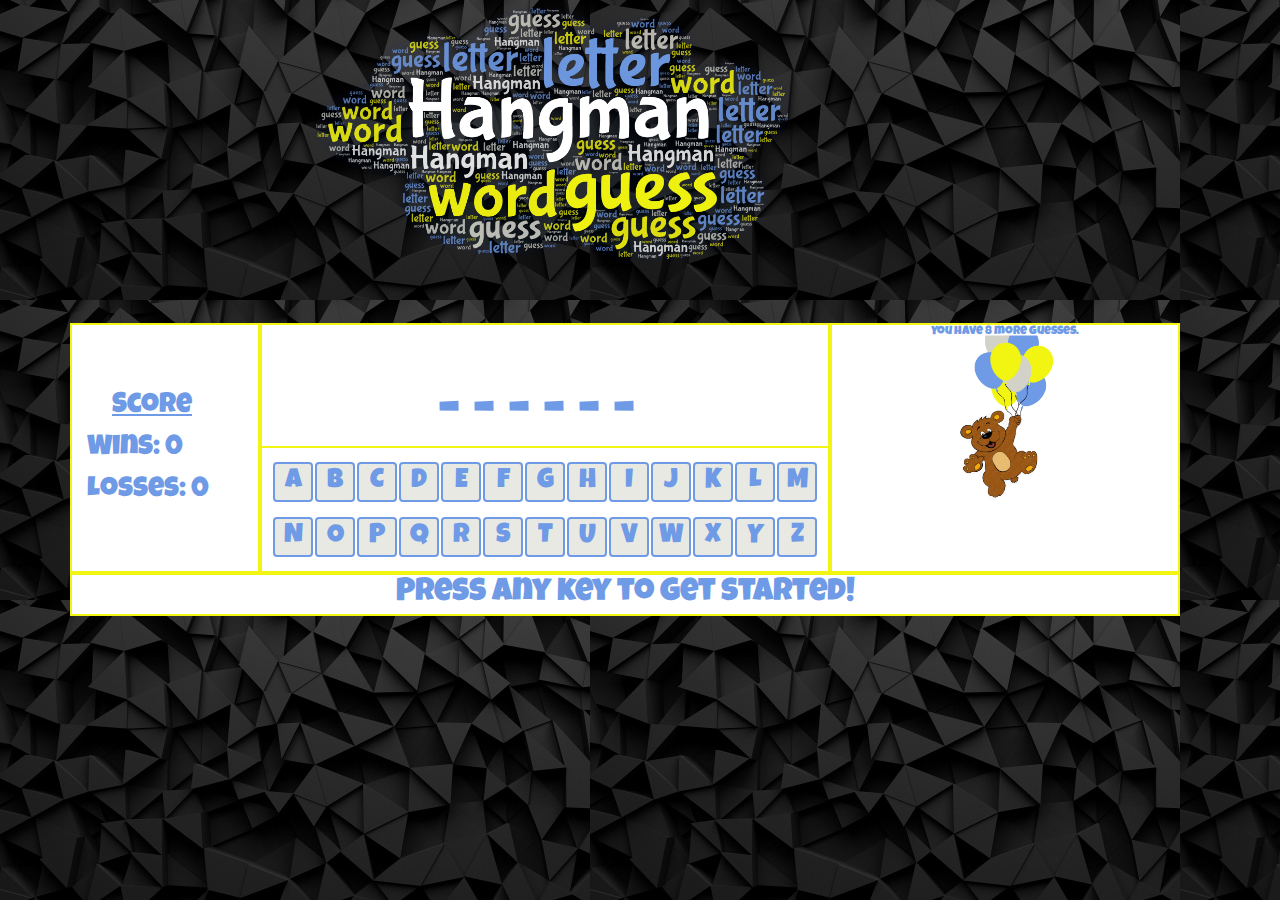
<file: index.html>
<!DOCTYPE html>
<html lang="en">
<head>
    <meta charset="UTF-8">
    <meta name="viewport" content="width=device-width, initial-scale=1.0">
    <meta http-equiv="X-UA-Compatible" content="ie=edge">
    <link rel="stylesheet" href="https://maxcdn.bootstrapcdn.com/bootstrap/4.0.0/css/bootstrap.min.css">
    <link rel="stylesheet" href="assets/CSS/style.css">
    <link href="https://fonts.googleapis.com/css?family=Luckiest+Guy" rel="stylesheet">
    <title>Hangman</title>
</head>
<body>

<div class = "container">
    <div class = "row">
        <div class = "col-md-12">
            <img id ="title" src="assets/Images/title.png">
        </div>
    </div>
    <div class = "row">
        <div class = "col-md-2" id ="score-board">
            <div class = "row">
                <h3 id = "score">Score</h3>
            </div>
            <div class = "row">
                <h3 id = "wins">Wins:</h3>
            </div> 
            <div class = "row">
                <h3 id = "losses">Losses:</h3>
            </div>
        </div>
        <div class = "col-md-6">
            <div class = "row">
                <h2 id ="hidden-word"></h2>
            </div>
            <div id ="letters-guessed">
                <h2 id = "guessed"></h2>
            </div>
        </div>
        <div class = "col-md-4">
            <div id = "picture-container">
                <h2 id = "remaining">You have 8 more guesses.</h2>
                <img id ="picture" src="" alt="">
            </div>
    </div>
    <div class = "row">
        <h2 id ="message">Press any key to get started!</h2>
    </div>
</div>

<script type= "text/JavaScript" src="assets/JavaScript/game.js"></script>
</body>
</html>
</file>
<file: assets/CSS/style.css>
body {
    text-align: center;
    font-family: 'Luckiest Guy', cursive;
    background-image: url("../Images/background.JPG");
    color: #6f9ae5;
    justify-content: center;
}

#title {
    width: 500px;
    margin-left: -175px;
    margin-bottom: 55px;
}

#score {
    padding-top: 65px;
    margin-left: 40px;
    text-decoration: underline;
}

#wins, #losses {
    margin-left: 15px;
}

#score-board {
    background-color: white;
    border: 2px solid #f2f411;
    height: 250px;
}

#hidden-word {
    width: 100%;
    height: 125px;
    background-color: white;
    border: 2px solid #f2f411;
    margin: 0px; 
    font-size: 60px;
    letter-spacing: 17px;
    padding-top: 25px;
}


#guessed  {
    width: 570px;
    height: 125px;
    background-color: white;
    border: 2px solid #f2f411;
    margin-bottom: 0px;
    margin-left: -15px;
    border-top: none;
}

#picture-container {
    width: 100%;
    height: 250px;
    background-color: white;
    border: 2px solid #f2f411;
    margin-left: -15px;
    z-index: -1;
}

#picture {
    height: 90%;
    max-width: 90%;
    margin: 0px;
    margin-left: -15px;
    position: absolute;
    top: 50%;
    left: 50%;
    transform: translate(-50%, -50%);
}

#remaining {
    font-size: 12px;
}

#message {
    width: 1110px;
    background-color: white;
    border: 2px solid #f2f411;
    margin-left: 15px;
}

button {
    width: 40px;
    height: 40px;
    border-radius: 4px;
    background-color: #e9e9e3;
    border: 2px solid #6f9ae5;
    color: #6f9ae5;
    font-size: 27px;
    margin: 1px;
    margin-top: 14px;
}

/* font colors 
    blue: 6f9ae5
    yellow: f2f411
    gray: d2d2c9 */
</file>
